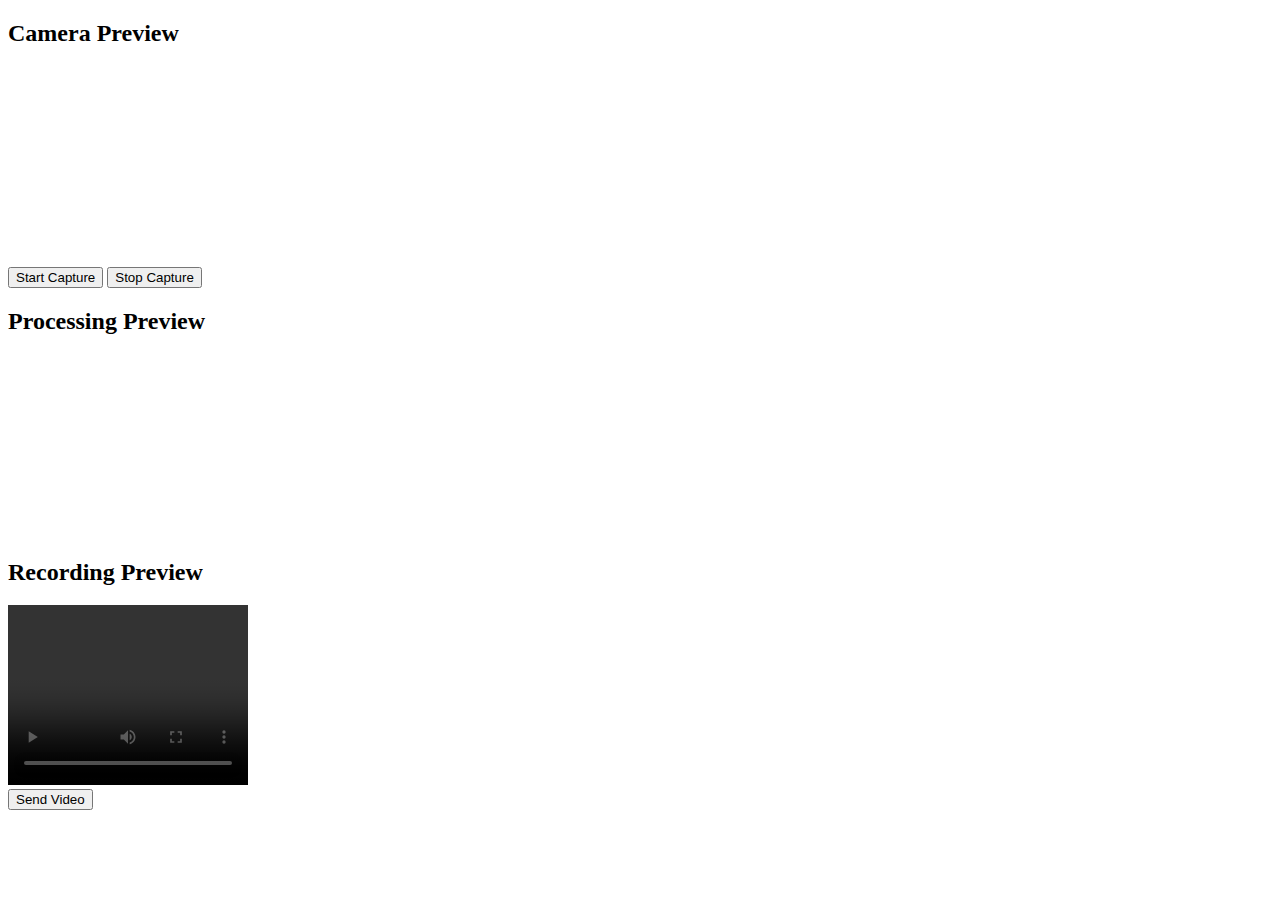
<file: recordingExample.html>
<!doctype html>

<html>
    <head>
        <meta charset="UTF-8">
        <meta name="viewport" content="width=device-width,initial-scale=1.0">

        <link rel="stylesheet" href="https://pyscript.net/releases/2024.1.1/core.css">

        <!-- This script tag bootstraps PyScript -->
        <script type="module" src="https://pyscript.net/releases/2024.1.1/core.js"></script>

        <style>
            #loading { outline: none; border: none; background: transparent }
        </style>
    </head>

    <div>
        <h2>Camera Preview</h2>
        <video id="cameraPreview" width="240" height="180" autoplay></video>
        <p>
            <button id="startButton" onclick="startCapture();">Start Capture</button>
            <button id="stopButton" onclick="stopCapture();">Stop Capture</button>
        </p>
    </div>

    <div>
        <h2>Processing Preview</h2>
        <canvas id="processingPreview" width="240" height="180"></canvas>
    </div>

    <div>
        <h2>Recording Preview</h2>
        <video id="recordingPreview" width="240" height="180" autoplay controls></video>
    </div>
    <section>
        <script type="py" src="./videoCapture.py"></script>
        <button py-click="videoCapture.startCapture">Send Video</button>
    </section>

    <script>

    const ROI_X = 250;
    const ROI_Y = 150;
    const ROI_WIDTH = 240;
    const ROI_HEIGHT = 180;
    
    const FPS = 25;
    
    let cameraStream = null;
    let processingStream = null;
    let mediaRecorder = null;
    let mediaChunks = null;
    let processingPreviewIntervalId = null;

    function processFrame() {
        let cameraPreview = document.getElementById("cameraPreview");
        
        processingPreview
            .getContext('2d')
            .drawImage(cameraPreview, ROI_X, ROI_Y, ROI_WIDTH, ROI_HEIGHT, 0, 0, ROI_WIDTH, ROI_HEIGHT);
    }
    
    function generateRecordingPreview() {
        let mediaBlob = new Blob(mediaChunks, { type: "video/webm" });
        let mediaBlobUrl = URL.createObjectURL(mediaBlob);
        
        let recordingPreview = document.getElementById("recordingPreview");
        recordingPreview.src = mediaBlobUrl;
    }
        
    function startCapture() {
        const constraints = { video: true, audio: false };
        navigator.mediaDevices.getUserMedia(constraints)
        .then((stream) => {
            cameraStream = stream;
            
            let processingPreview = document.getElementById("processingPreview");
            processingStream = processingPreview.captureStream(FPS);
            
            mediaRecorder = new MediaRecorder(processingStream);
            mediaChunks = []
            
            mediaRecorder.ondataavailable = function(event) {
                mediaChunks.push(event.data);
                if(mediaRecorder.state == "inactive") {
                    generateRecordingPreview();
                }
            };
            
            mediaRecorder.start();
            
            let cameraPreview = document.getElementById("cameraPreview");
            cameraPreview.srcObject = stream;
        
            processingPreviewIntervalId = setInterval(processFrame, 1000 / FPS);
        })
        .catch((err) => {
            alert("No media device found!");
        });
    };
    
    function stopCapture() {
        if(cameraStream != null) {
            cameraStream.getTracks().forEach(function(track) {
                track.stop();
            });
        }
        
        if(processingStream != null) {
            processingStream.getTracks().forEach(function(track) {
                track.stop();
            });
        }
        
        if(mediaRecorder != null) {
            if(mediaRecorder.state == "recording") {
                mediaRecorder.stop();
            }
        }
        
        if(processingPreviewIntervalId != null) {
            clearInterval(processingPreviewIntervalId);
            processingPreviewIntervalId = null;
        }
    };
    </script>
</body>
</html>
</file>
